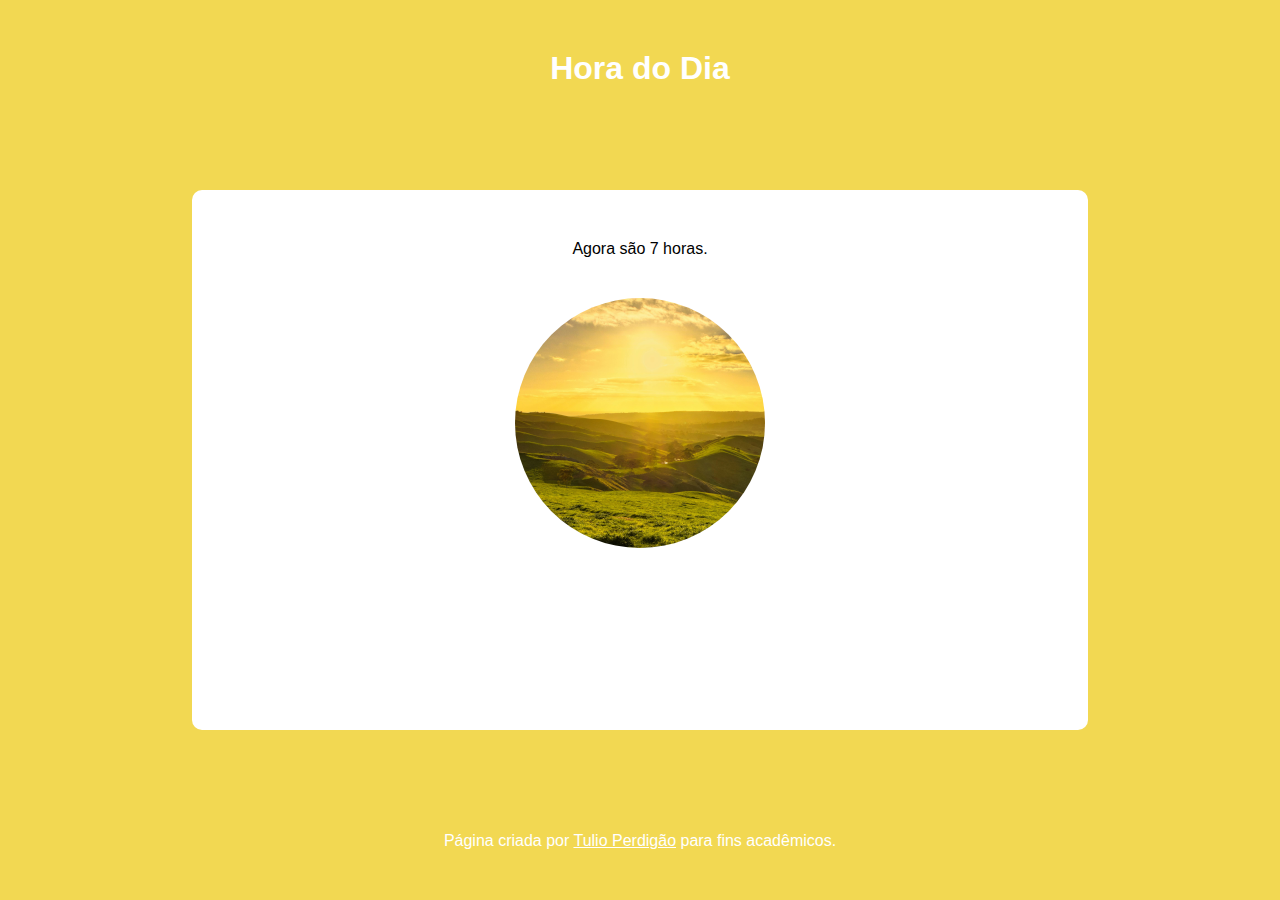
<file: aula12ex/ex014/index.html>
<!DOCTYPE html>
<html lang="pt-br">
<head>
    <meta charset="UTF-8">
    <meta name="viewport" content="width=device-width, initial-scale=1.0">
    <title>Hora do Dia</title>
    <link rel="stylesheet" href="style.css">
</head>
<body onload="carregar()">
    <header>
        <h1>Hora do Dia</h1>
    </header>

    <section>
        <div id="msg">
            <!-- Aqui vai aparecer a mensagem... -->
        </div>

        <div id="foto">
            <img id="imagem" src="" alt="Foto horario do dia">
        </div>
    </section>

    <footer>
        <p>Página criada por <a href="https://www.github.com/tulioperdigao" target="_blank">Tulio Perdigão</a> para fins acadêmicos.</p>
    </footer>



    <script src="script.js"></script>
</body>
</html>
</file>
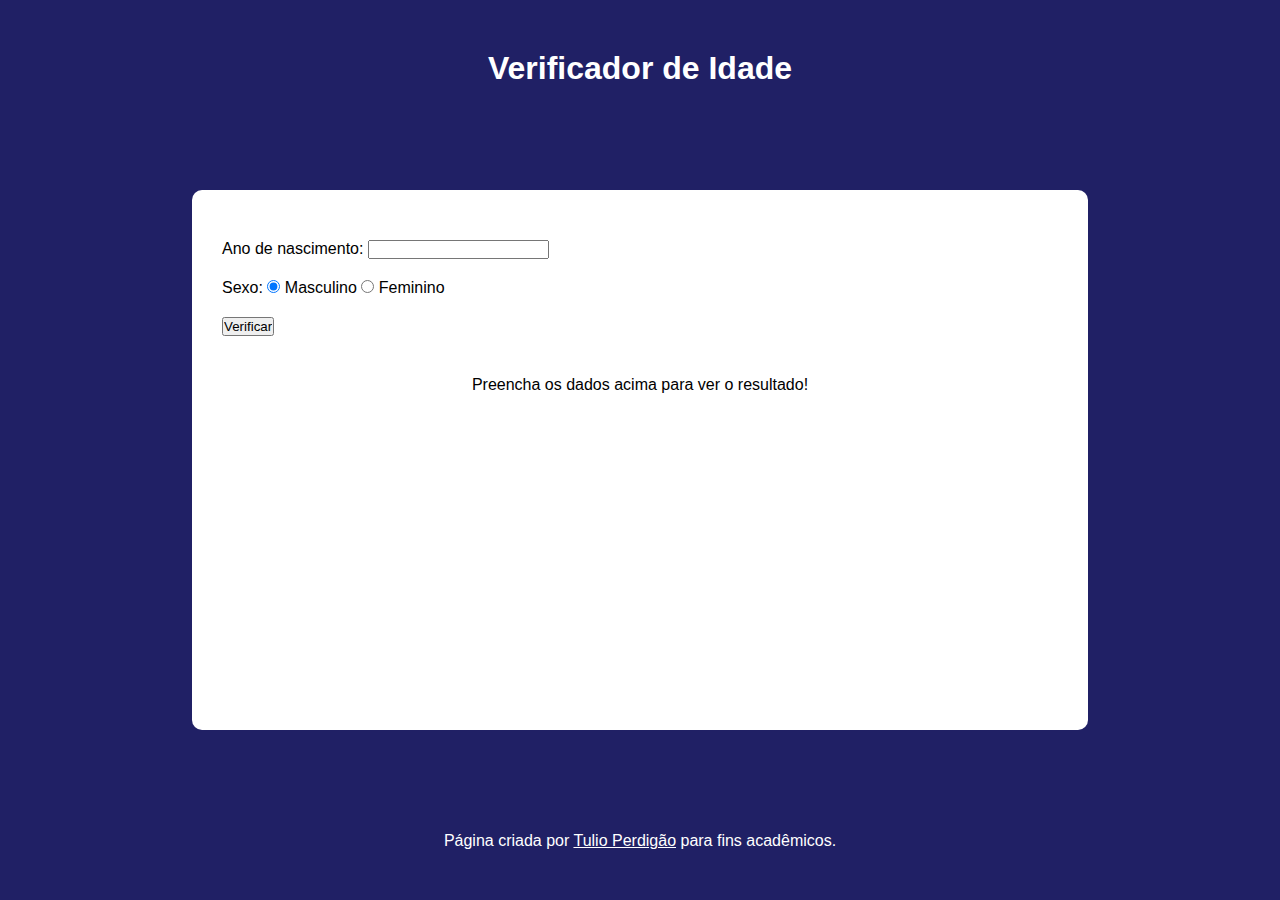
<file: aula12ex/ex015/index.html>
<!DOCTYPE html>
<html lang="pt-br">
<head>
    <meta charset="UTF-8">
    <meta name="viewport" content="width=device-width, initial-scale=1.0">
    <title>Verificador de Idade</title>
    <link rel="stylesheet" href="style.css">
</head>
<body>
    <header>
        <h1>Verificador de Idade</h1>
    </header>

    <section>
        <div id="formulario">
            <p>Ano de nascimento: 
                <input type="number" name="txtano" id="txtano">
            </p>
            <p>Sexo: 
                <input type="radio" name="radsex" id="masc" checked>
                <label for="masc">Masculino</label>
                <input type="radio" name="radsex" id="fem">
                <label for="fem">Feminino</label>
            </p>
            <p><input type="button" value="Verificar" onclick="verificar()"></p>
        </div>

        <div id="resultado">
            Preencha os dados acima para ver o resultado!
        </div>
    </section>

    <footer>
        <p>Página criada por <a href="https://www.github.com/tulioperdigao" target="_blank">Tulio Perdigão</a> para fins acadêmicos.</p>
    </footer>



    <script src="script.js"></script>
</body>
</html>
</file>
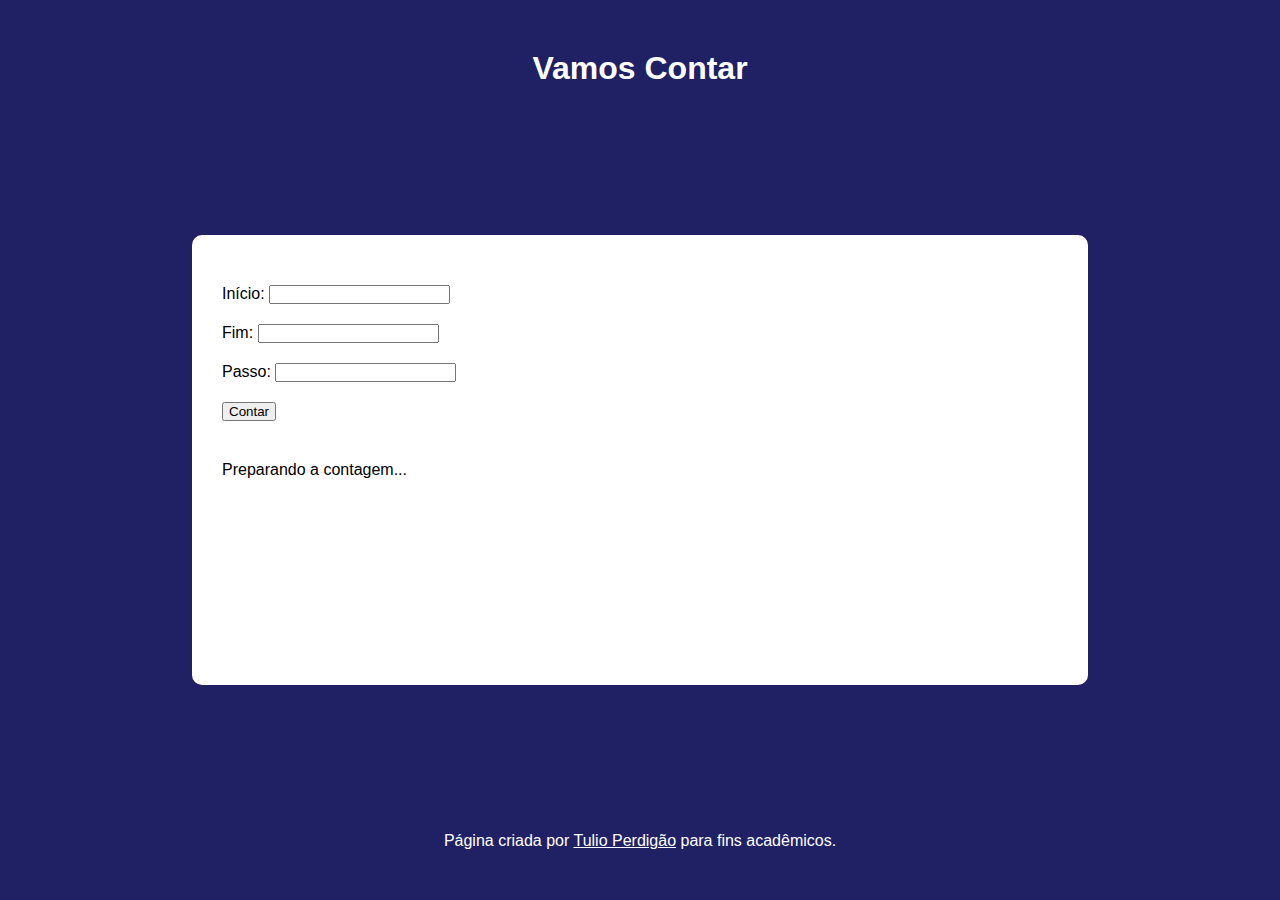
<file: aula14ex/ex018/index.html>
<!DOCTYPE html>
<html lang="pt-br">
<head>
    <meta charset="UTF-8">
    <meta name="viewport" content="width=device-width, initial-scale=1.0">
    <title>Modelo de Exercício</title>
    <link rel="stylesheet" href="style.css">
</head>
<body>
    <header>
        <h1>Vamos Contar</h1>
    </header>

    <section>
        <div id="formulario">
            <p>Início:
                <input type="number" name="txtinicio" id="txtinicio">
            </p>
            <p>Fim: 
                <input type="number" name="txtfim" id="txtfim">
            </p>
            <p>Passo: 
                <input type="number" name="txtpasso" id="txtpasso">
            </p>
            <input type="button" value="Contar" id="button" onclick="contar()">
        </div>

        <div id="resultado">
            Preparando a contagem...
        </div>
    </section>

    <footer>
        <p>Página criada por <a href="https://www.github.com/tulioperdigao" target="_blank">Tulio Perdigão</a> para fins acadêmicos.</p>
    </footer>



    <script src="script.js"></script>
</body>
</html>
</file>
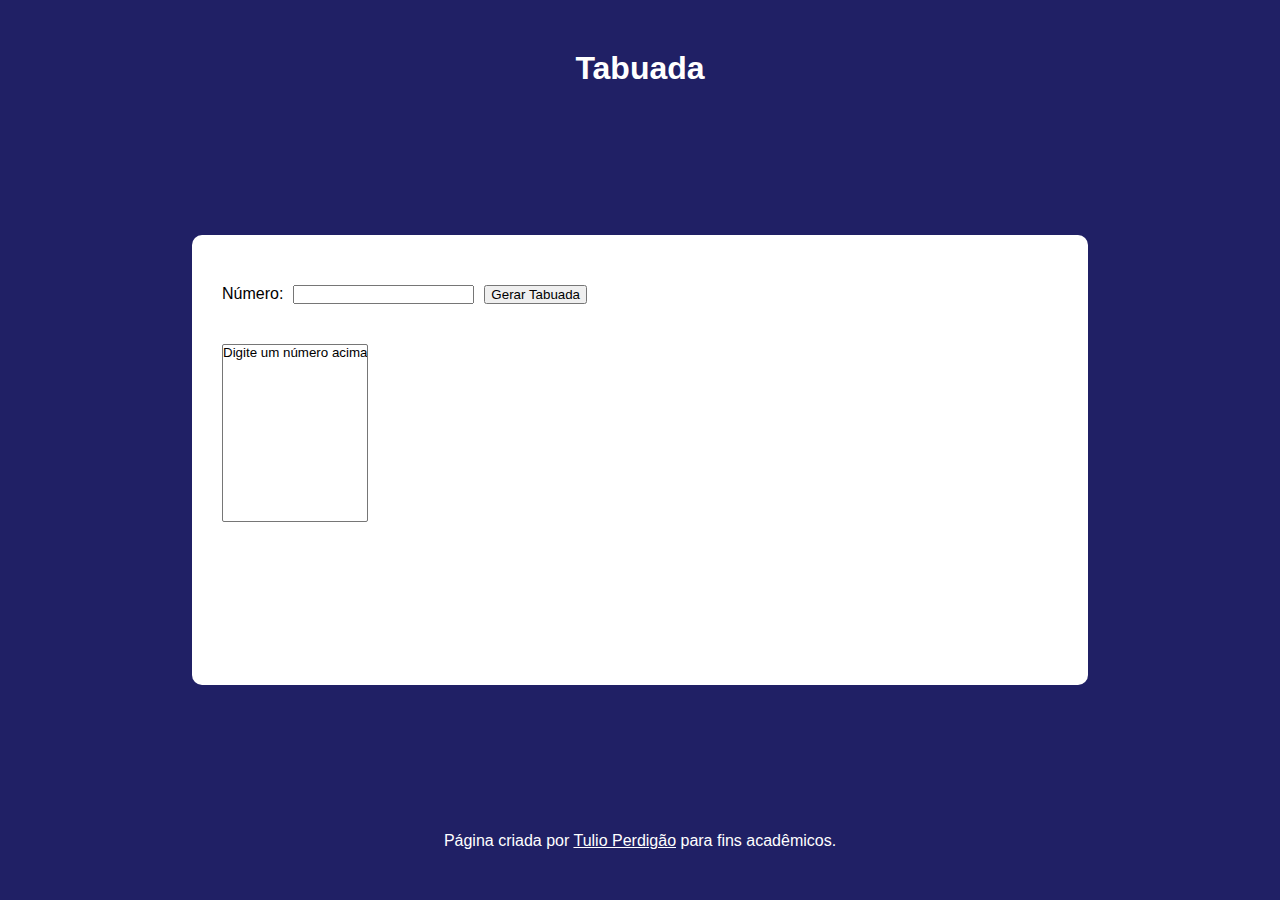
<file: aula14ex/ex019/index.html>
<!DOCTYPE html>
<html lang="pt-br">
<head>
    <meta charset="UTF-8">
    <meta name="viewport" content="width=device-width, initial-scale=1.0">
    <title>Modelo de Exercício</title>
    <link rel="stylesheet" href="style.css">
</head>
<body>
    <header>
        <h1>Tabuada</h1>
    </header>

    <section>
        <div id="formulario">
            <p>Número: 
                <input type="number" name="txtnum" id="txtnum">
                <input type="button" value="Gerar Tabuada" id="btn" onclick="calcular()">
            </p>
            
            
        </div>

        <div id="tabuada-section">
            <select name="tabuada" id="tabuada" size="11">
                <option>Digite um número acima</option>
            </select>
        </div>
    </section>

    <footer>
        <p>Página criada por <a href="https://www.github.com/tulioperdigao" target="_blank">Tulio Perdigão</a> para fins acadêmicos.</p>
    </footer>



    <script src="script.js"></script>
</body>
</html>
</file>
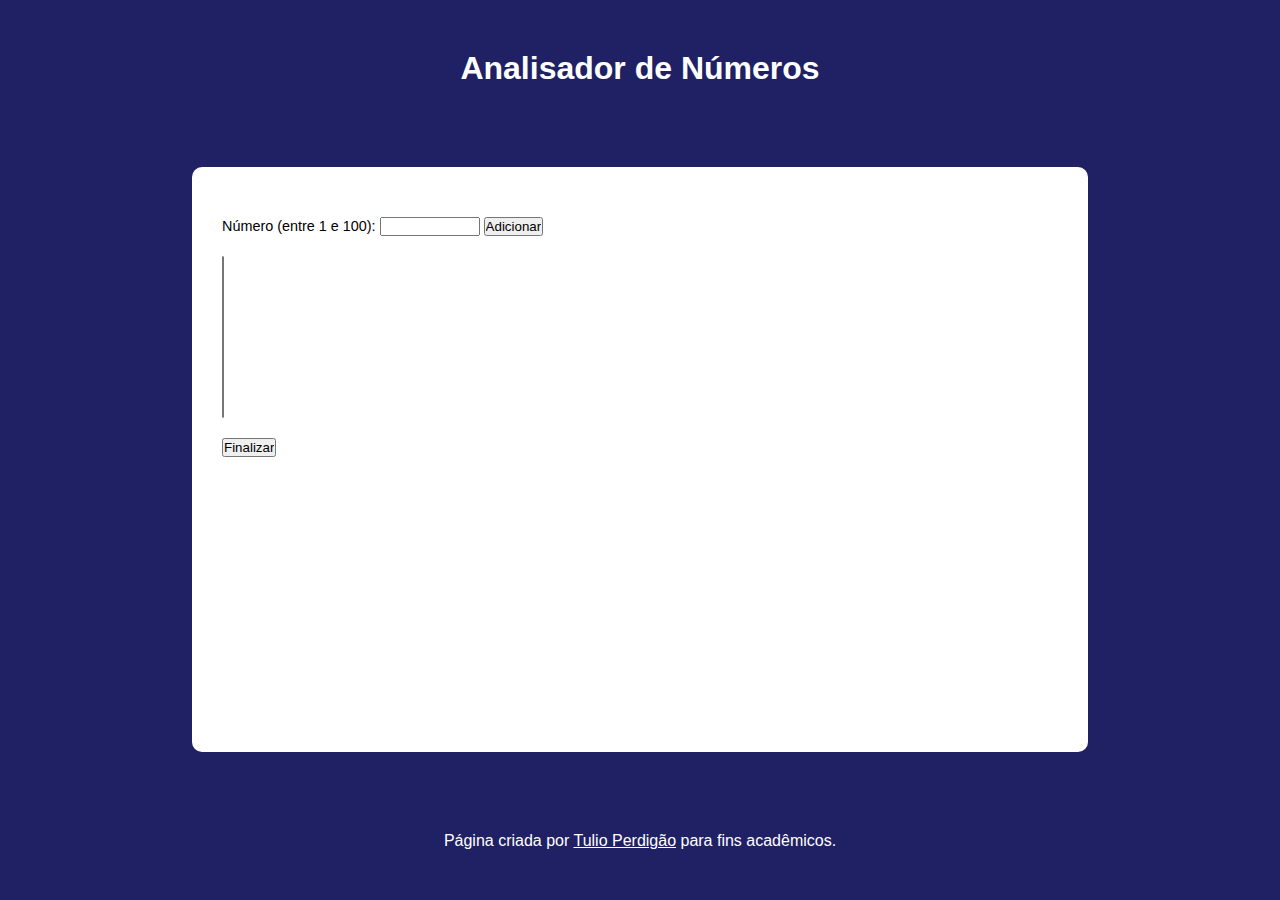
<file: aula16ex/ex028/index.html>
<!DOCTYPE html>
<html lang="pt-br">
<head>
    <meta charset="UTF-8">
    <meta name="viewport" content="width=device-width, initial-scale=1.0">
    <title>Modelo de Exercício</title>
    <link rel="stylesheet" href="style.css">
</head>
<body>
    <header>
        <h1>Analisador de Números</h1>
    </header>

    <section>
        <div id="formulario">
            <p>Número (entre 1 e 100): 
                <input type="number" name="txtnum" id="txtnum">
                <input type="button" value="Adicionar" onclick="adicionar()">
            </p>
            <select name="valores" id="valores" size="10">

            </select>
            <input type="button" value="Finalizar" onclick="analisar()">
        </div>

        <div id="resultado">
            
        </div>
    </section>

    <footer>
        <p>Página criada por <a href="https://www.github.com/tulioperdigao" target="_blank">Tulio Perdigão</a> para fins acadêmicos.</p>
    </footer>



    <script src="script.js"></script>
</body>
</html>
</file>
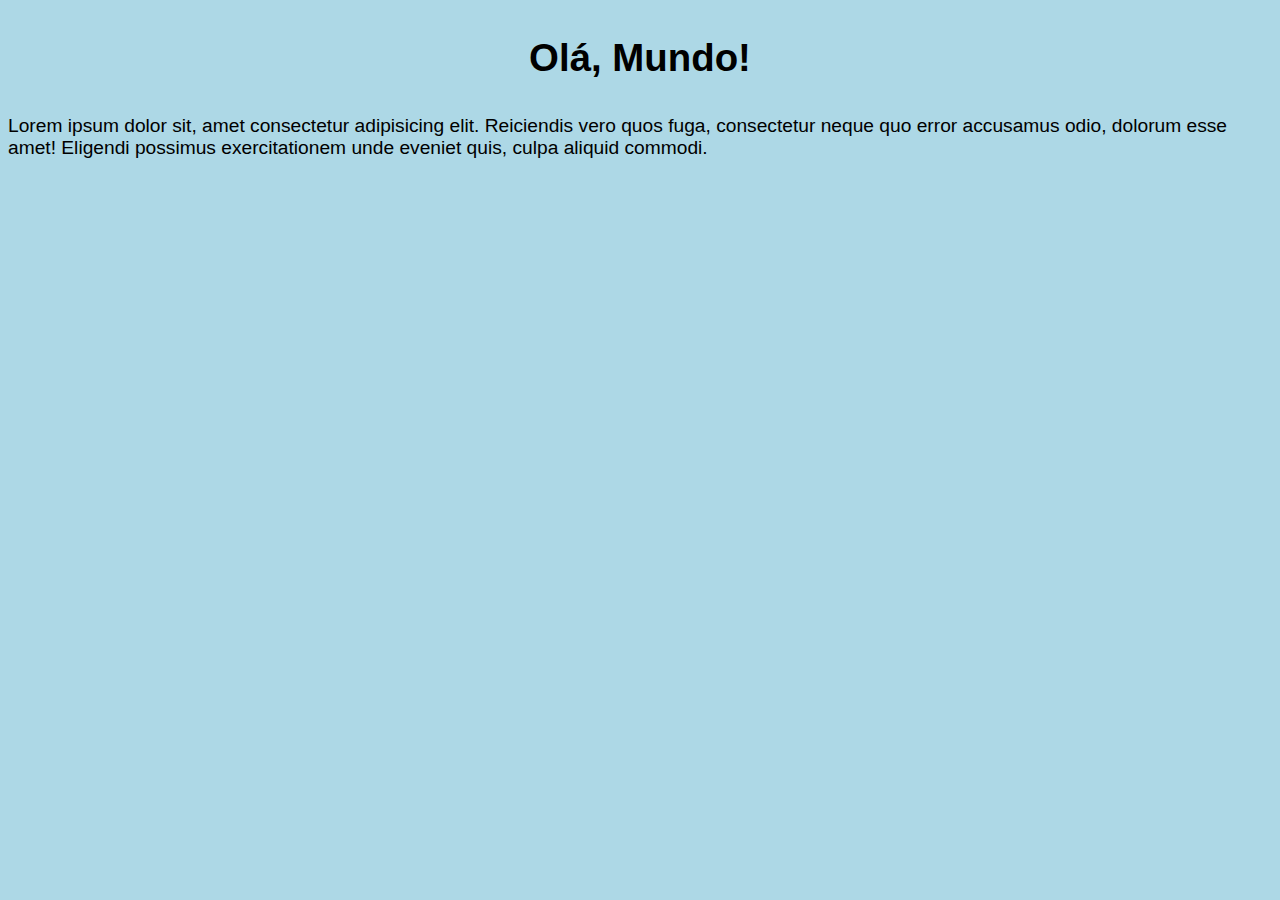
<file: aula04/ex001.html>
<!DOCTYPE html>
<html lang="pt-br">
<head>
    <meta charset="UTF-8">
    <meta name="viewport" content="width=device-width, initial-scale=1.0">
    <title>Meu primeiro programa...</title>
    <style>
        body {
            background-color: lightblue;
            font-family: Arial, Helvetica, sans-serif;
            font-size: 1.2em;
        }

        h1 {
            text-align: center;
            padding: 10px;
        }
    </style>
</head>
<body>
    <h1>Olá, Mundo!</h1>
    <p>Lorem ipsum dolor sit, amet consectetur adipisicing elit. Reiciendis vero quos fuga, consectetur neque quo error accusamus odio, dolorum esse amet! Eligendi possimus exercitationem unde eveniet quis, culpa aliquid commodi.</p>
    <script>
        window.alert('Minha primeira mensagem!') // Janela com mensagem e "OK"
        window.confirm('Está gostando de JS?') // Janela com botão "OK" e "Cancel"
        window.prompt('Qual é seu nome?') // Pergunta o nome...
    </script>
</body>
</html>
</file>
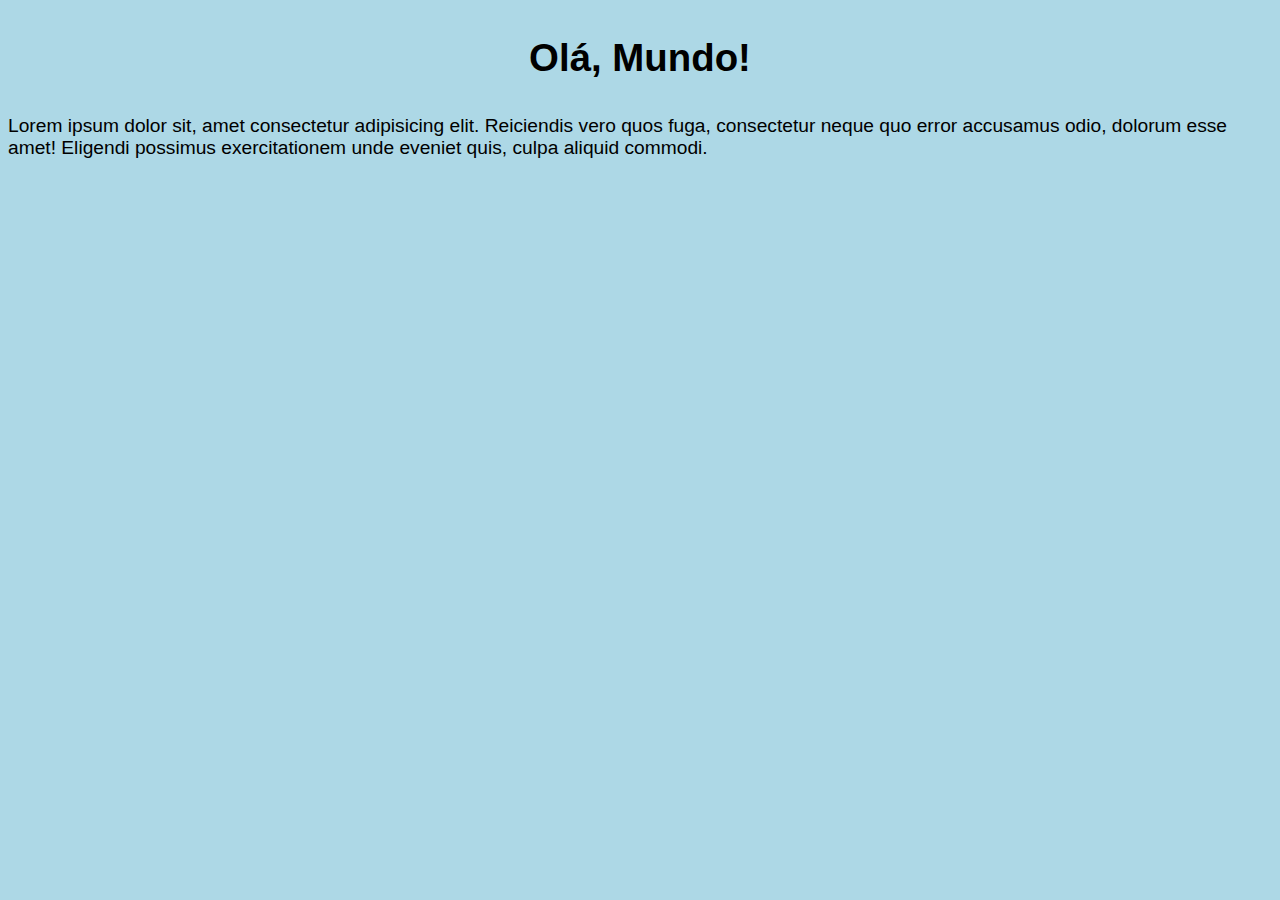
<file: aula06/ex002.html>
<!DOCTYPE html>
<html lang="pt-br">
<head>
    <meta charset="UTF-8">
    <meta name="viewport" content="width=device-width, initial-scale=1.0">
    <title>Meu primeiro programa...</title>
    <style>
        body {
            background-color: lightblue;
            font-family: Arial, Helvetica, sans-serif;
            font-size: 1.2em;
        }

        h1 {
            text-align: center;
            padding: 10px;
        }
    </style>
</head>
<body>
    <h1>Olá, Mundo!</h1>
    <p>Lorem ipsum dolor sit, amet consectetur adipisicing elit. Reiciendis vero quos fuga, consectetur neque quo error accusamus odio, dolorum esse amet! Eligendi possimus exercitationem unde eveniet quis, culpa aliquid commodi.</p>
    <script>
        var nome = window.prompt('Qual é seu nome?') // Pergunta o nome...
        window.alert(`É um grande prazer em te conhecer, ${nome}!`)
    </script>
</body>
</html>
</file>
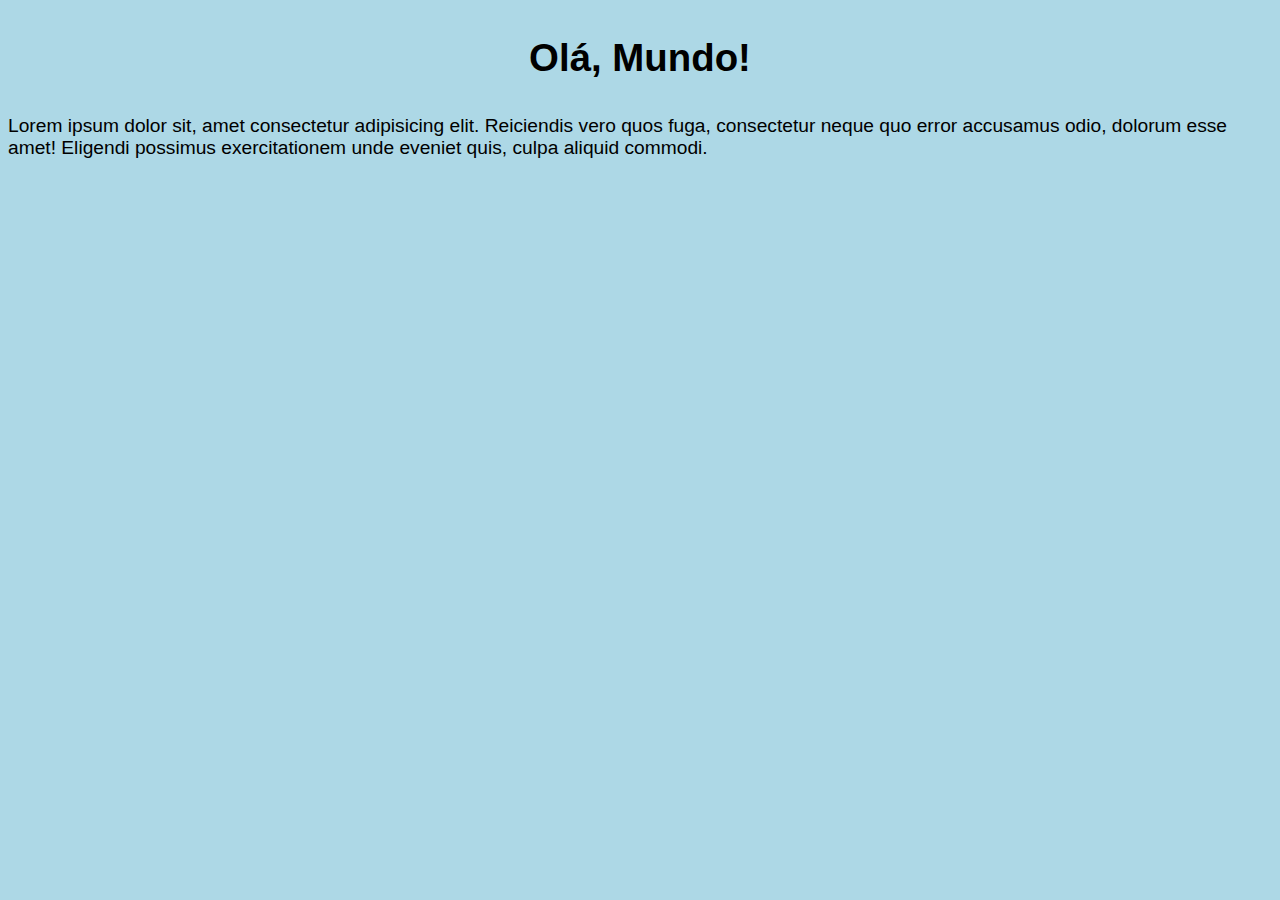
<file: aula06/ex003.html>
<!DOCTYPE html>
<html lang="pt-br">
<head>
    <meta charset="UTF-8">
    <meta name="viewport" content="width=device-width, initial-scale=1.0">
    <title>Meu primeiro programa...</title>
    <style>
        body {
            background-color: lightblue;
            font-family: Arial, Helvetica, sans-serif;
            font-size: 1.2em;
        }

        h1 {
            text-align: center;
            padding: 10px;
        }
    </style>
</head>
<body>
    <h1>Olá, Mundo!</h1>
    <p>Lorem ipsum dolor sit, amet consectetur adipisicing elit. Reiciendis vero quos fuga, consectetur neque quo error accusamus odio, dolorum esse amet! Eligendi possimus exercitationem unde eveniet quis, culpa aliquid commodi.</p>
    <script>
        var n1 = Number(window.prompt('Digite um número: '))
        var n2 = Number(window.prompt('Digite outro número: '))
        var soma = (n1) + (n2)
        window.alert(`A soma dos valores de ${n1} e ${n2} é igual a ${soma}.`)
    </script>
</body>
</html>
</file>
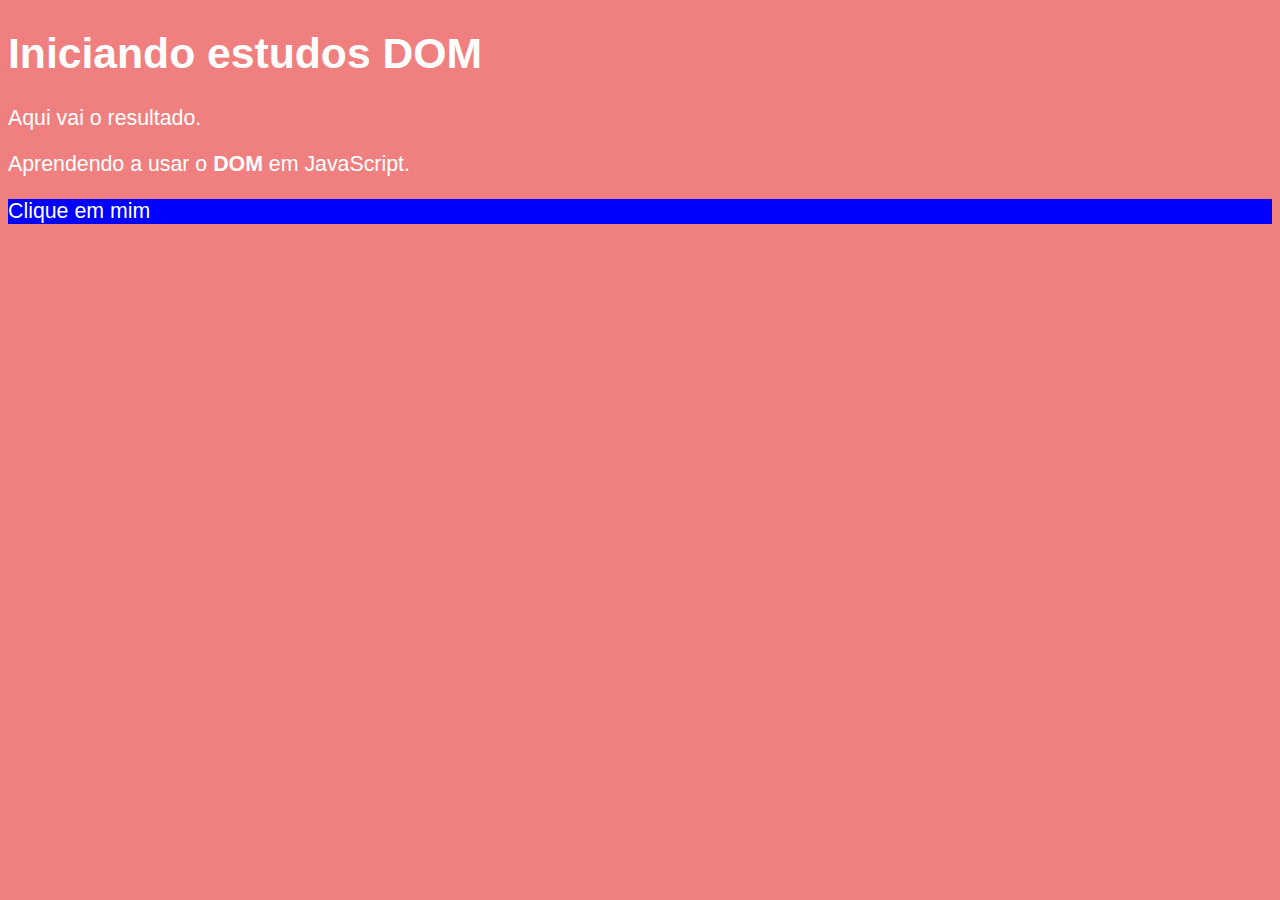
<file: aula09/ex005.html>
<!DOCTYPE html>
<html lang="pt-br">
<head>
    <meta charset="UTF-8">
    <meta name="viewport" content="width=device-width, initial-scale=1.0">
    <title>Primeiros Passos com DOM</title>
    <style>

        body {
            background-color: lightcoral;
            color: white;
            font: normal 16pt Arial;
        }

    </style>
</head>
<body>
    <h1>Iniciando estudos DOM</h1>
    <p>Aqui vai o resultado.</p>
    <p>Aprendendo a usar o <strong>DOM</strong> em JavaScript.</p>
    <div id="msg">Clique em mim</div>
    <br>

    <script>
        var corpo = window.document.body
        var p1 = window.document.getElementsByTagName('p')[1]
        

        var d = window.document.querySelector('div#msg')
        d.style.background = 'blue'
    </script>
</body>
</html>
</file>
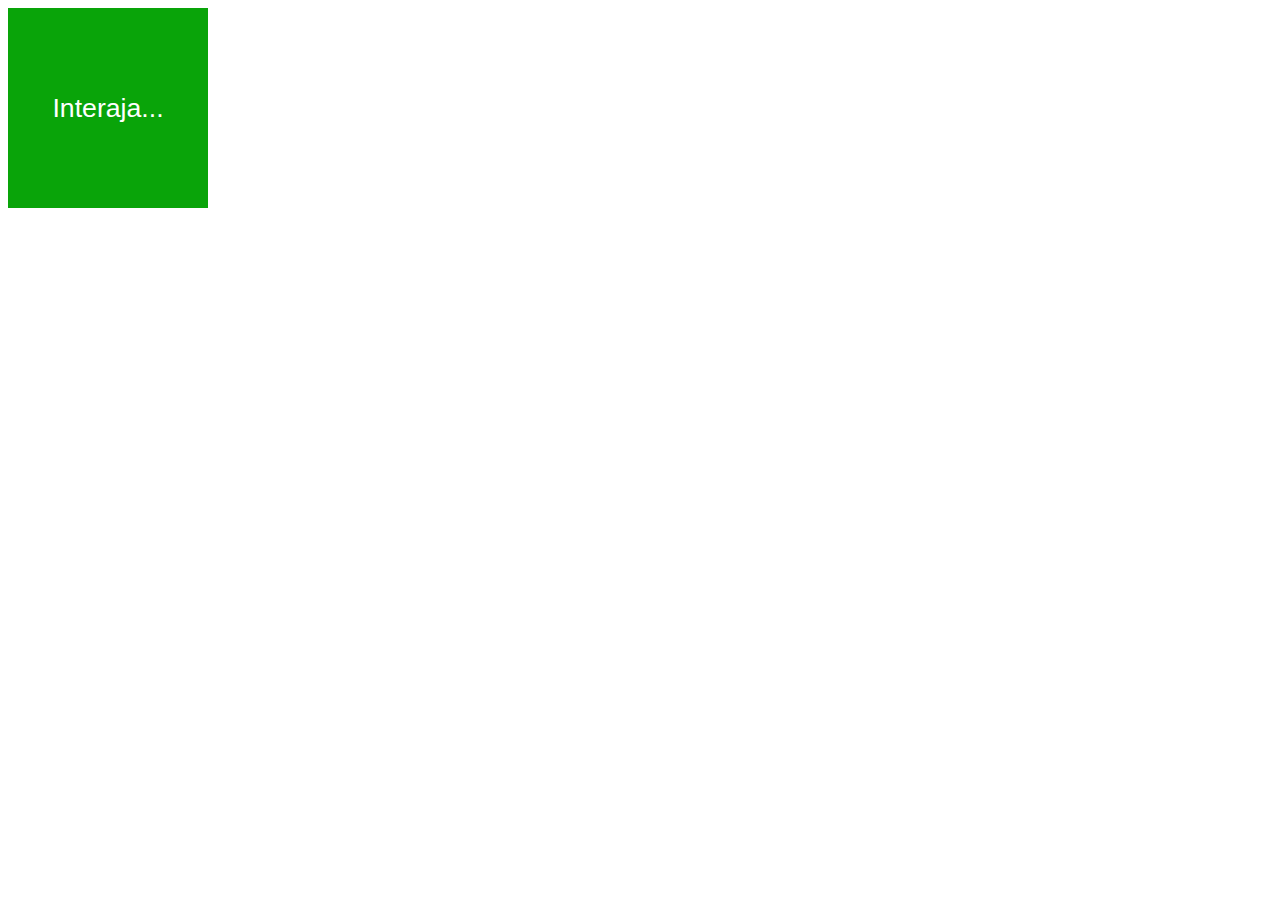
<file: aula10/ex006.html>
<!DOCTYPE html>
<html lang="pt-br">
<head>
    <meta charset="UTF-8">
    <meta name="viewport" content="width=device-width, initial-scale=1.0">
    <title>Eventos DOM</title>
    <style>

        #area {
            display: flex;
            justify-content: center;
            align-items: center;
            background-color: rgb(9, 164, 9);
            color: white;
            width: 200px;
            height: 200px;
            font: normal 20pt Arial;
        }

    </style>
</head>
<body>
    
    <div id="area">
        Interaja...
    </div>


    <script>
        var area = window.document.getElementById('area')

        area.addEventListener('click', clicar)
        area.addEventListener('mouseenter', entrar)
        area.addEventListener('mouseout', sair)

        function clicar() {
            area.innerText = 'Clicou!'
            area.style.backgroundColor = 'red'
        }

        function entrar() {
            area.innerText = 'Entrou!'
        }

        function sair() {
            area.innerText = 'Saiu!'
            area.style.backgroundColor = 'green'
        }

    </script>
</body>
</html>
</file>
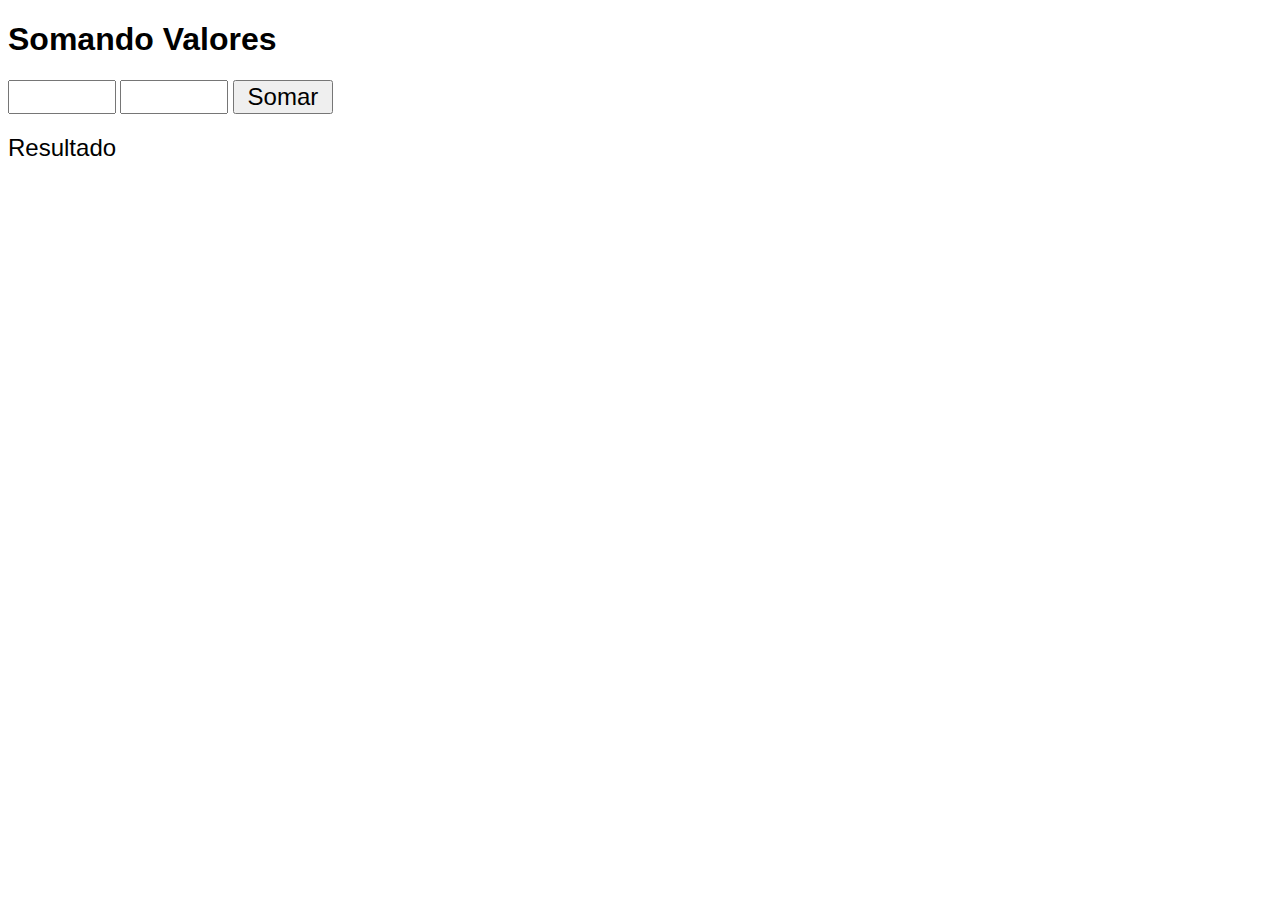
<file: aula10/ex007.html>
<!DOCTYPE html>
<html lang="pt-br">
<head>
    <meta charset="UTF-8">
    <meta name="viewport" content="width=device-width, initial-scale=1.0">
    <title>Somando Números</title>
    <style>

        * {
            font-family: Arial, Helvetica, sans-serif;
        }

        input {
            font-size: 18pt;
            width: 100px;
        }

        #res {
            margin-top: 20px;
            font-size: 18pt;
        }

    </style>
</head>
<body>
    <h1>Somando Valores</h1>
    <input type="number" name="txtn1" id="txtn1">
    <input type="number" name="txtn2" id="txtn2">
    <input type="button" value="Somar" onclick="somar()">
    <div id="res">Resultado</div>


    <script>
        function somar() {
            var tn1 = window.document.getElementById('txtn1')
            var tn2 = window.document.getElementById('txtn2')
            var res = window.document.getElementById('res')
            var n1 = Number(tn1.value)
            var n2 = Number(tn2.value)
            var soma = n1 + n2
            res.innerHTML = `A soma entre ${n1} e ${n2} é igual a <strong>${soma}</strong>`
        }
    </script>
</body>
</html>
</file>
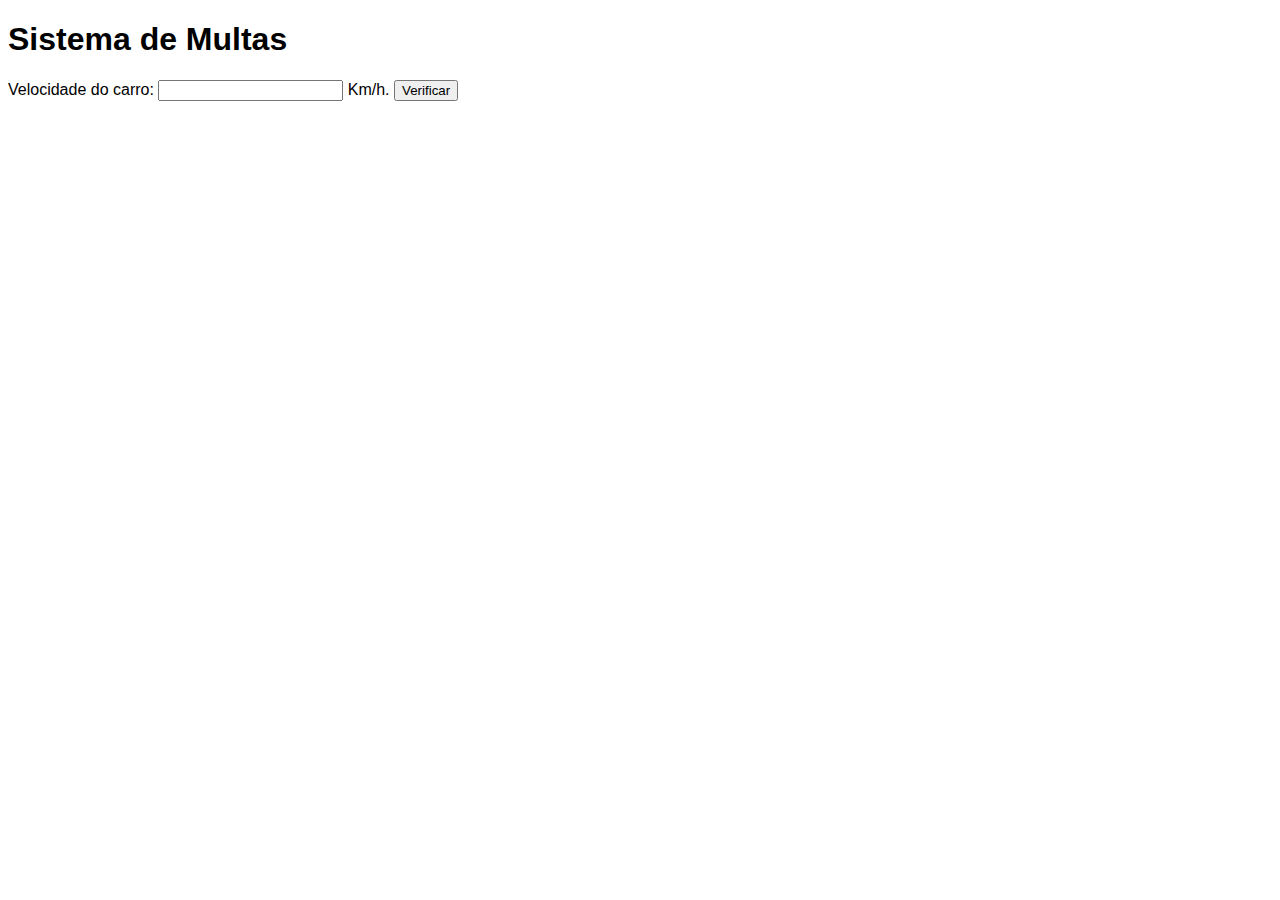
<file: aula11/ex010.html>
<!DOCTYPE html>
<html lang="pt-br">
<head>
    <meta charset="UTF-8">
    <meta name="viewport" content="width=device-width, initial-scale=1.0">
    <title>DETRAN</title>
    <style>

        * {
            font-family: Arial, Helvetica, sans-serif;
        }

    </style>
</head>
<body>
    <h1>Sistema de Multas</h1>

    <label for="txtvel">Velocidade do carro: </label>
    <input type="number" name="txtvel" id="txtvel"> Km/h.

    <input type="button" value="Verificar" onclick="calcular()">
    <div id="res">
        
    </div>

    <script>

        function calcular() {
            txtvel = document.getElementById('txtvel')
            resultado = window.document.getElementById('res')
            velocidade = Number(txtvel.value)

            resultado.innerHTML = `<p>Sua velocidade atual é de <strong>${velocidade} Km/h</strong>.</p>`

            if (velocidade > 50) {
                resultado.innerHTML += '<p>Você está <strong>MULTADO</strong> por ultrapassar de 50 Km/h.'
            }

            resultado.innerHTML += '<p>Dirija sempre com cinto de segurança!</p>'
        }

    </script>
</body>
</html>
</file>
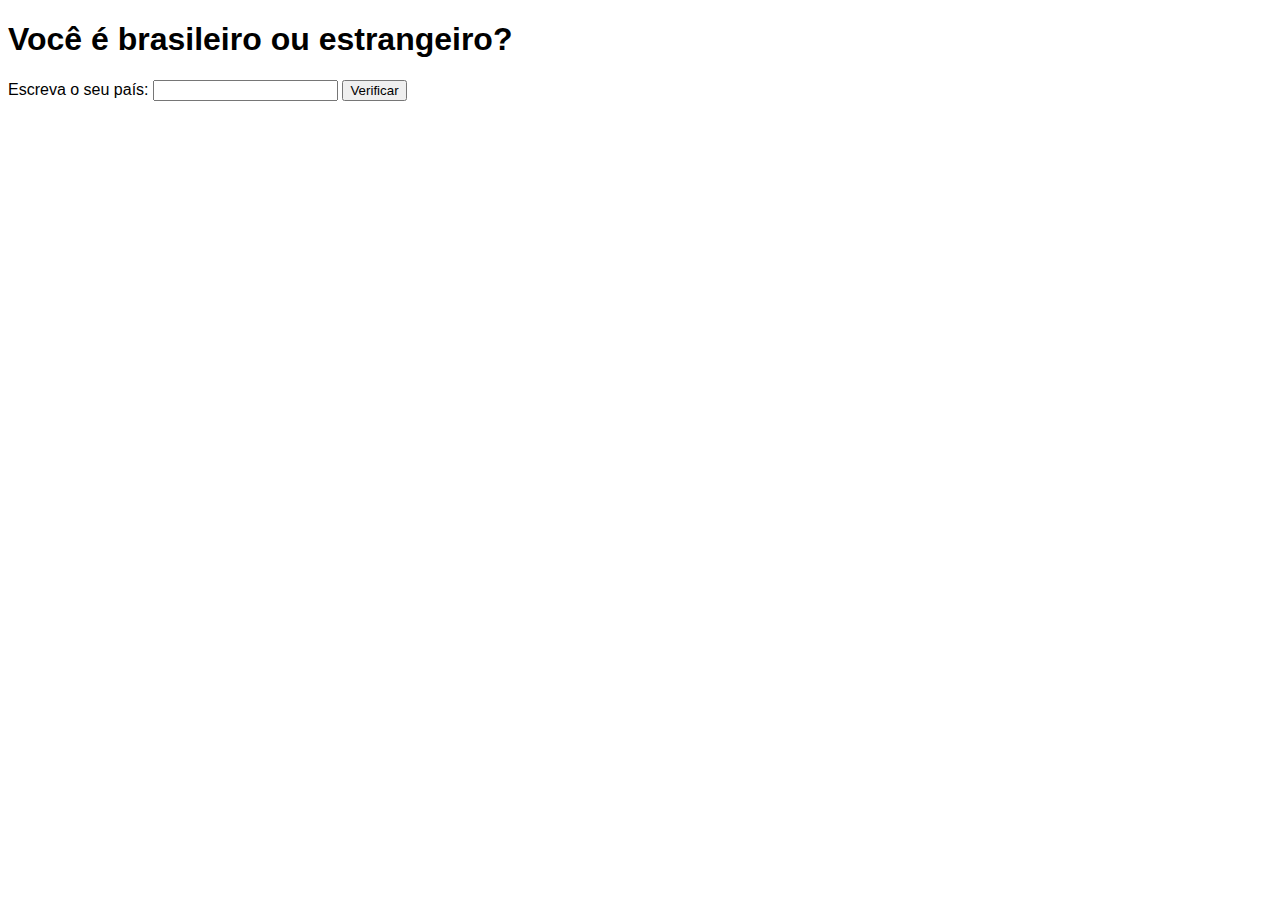
<file: aula11/ex011.html>
<!DOCTYPE html>
<html lang="pt-br">
<head>
    <meta charset="UTF-8">
    <meta name="viewport" content="width=device-width, initial-scale=1.0">
    <title>FRONTEIRA</title>
    <style>

        * {
            font-family: Arial, Helvetica, sans-serif;
        }

    </style>
</head>
<body>
    <h1>Você é brasileiro ou estrangeiro?</h1>

    <label for="txtcountry">Escreva o seu país: </label>
    <input type="text" name="txtcountry" id="txtcountry">

    <input type="button" value="Verificar" onclick="conferirNacionalidade()">

    <div id="res">

    </div>


    <script>

        function conferirNacionalidade() {
            var country = document.getElementById('txtcountry')
            var resultado = document.getElementById('res')

            var pais = country.value.toUpperCase().trim()

            if (pais === 'BRASIL') {
                resultado.innerHTML = '<p>Você é <strong>BRASILEIRO</strong>.</p>'
            } else {
                resultado.innerHTML = '<p>Você é <strong>ESTRANGEIRO</strong>.</p>'
            }

        }

    </script>
</body>
</html>
</file>
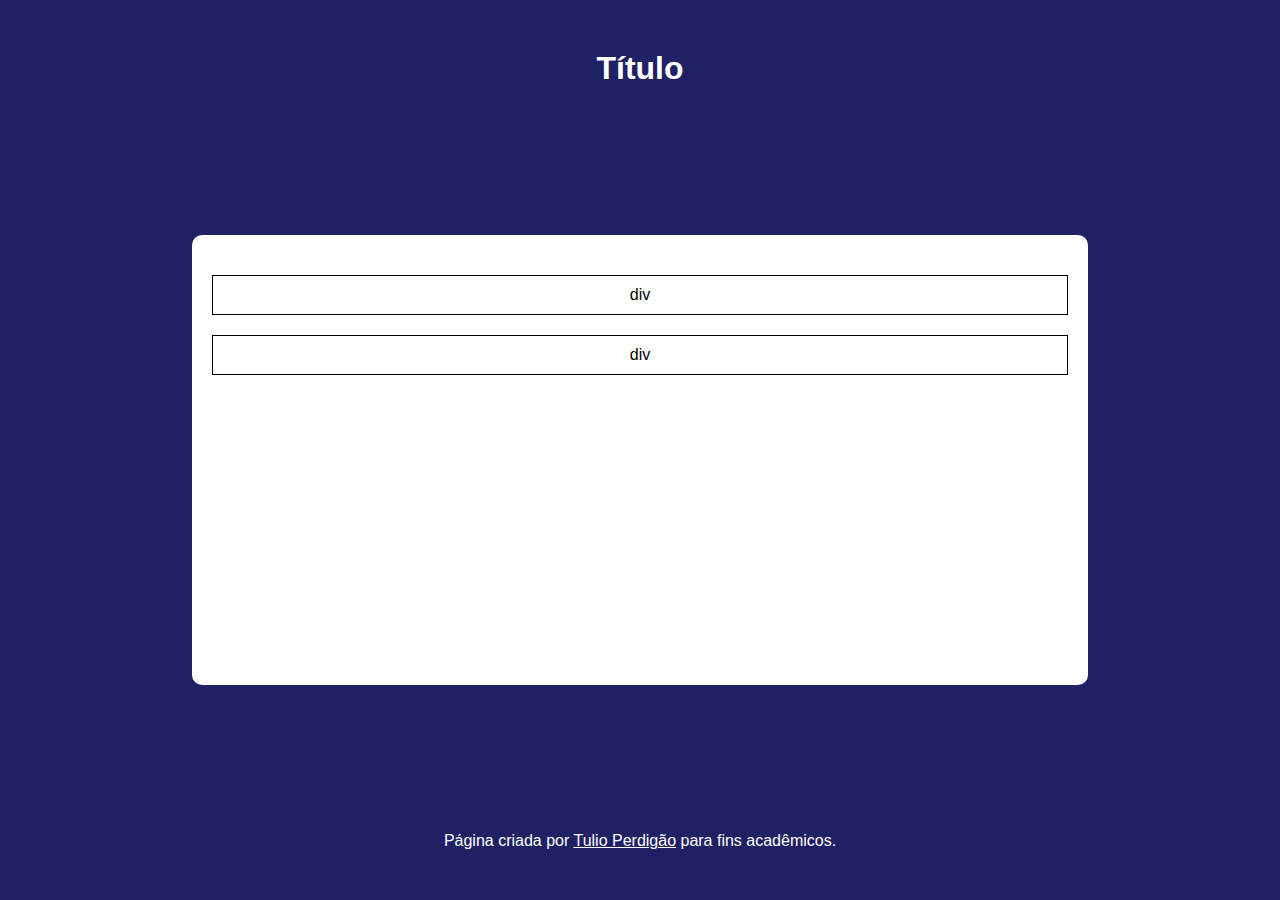
<file: aula12ex/modelo.html>
<!DOCTYPE html>
<html lang="pt-br">
<head>
    <meta charset="UTF-8">
    <meta name="viewport" content="width=device-width, initial-scale=1.0">
    <title>Modelo de Exercício</title>
    <link rel="stylesheet" href="style.css">
</head>
<body>
    <header>
        <h1>Título</h1>
    </header>

    <section>
        <div>
            div
        </div>

        <div>
            div
        </div>
    </section>

    <footer>
        <p>Página criada por <a href="https://www.github.com/tulioperdigao" target="_blank">Tulio Perdigão</a> para fins acadêmicos.</p>
    </footer>



    <script>

    </script>
</body>
</html>
</file>
<file: aula12ex/ex014/style.css>
@charset "UTF-8";

* {
    padding: 0;
    margin: 0;
    box-sizing: border-box;
    font-family: Arial, Helvetica, sans-serif;
}

body {
    height: 100vh;
    display: flex;
    flex-direction: column;
    justify-content: space-between;
    align-items: center;
    background-color: #202065;
    color: white;
}

header {
    margin-top: 50px;
}

section {
    background-color: white;
    color: black;
    width: 70%;
    height: 60%;
    padding: 20px;
    border-radius: 10px;
}

section div {
    text-align: center;
    margin: 20px 0px;
    padding: 10px;
}

#imagem {
    border-radius: 50% 50%;
}

footer {
    margin-bottom: 50px;
}

footer a {
    color: white;
}

footer a:hover {
    font-weight: bold;
}
</file>
<file: aula12ex/ex015/style.css>
@charset "UTF-8";

* {
    padding: 0;
    margin: 0;
    box-sizing: border-box;
    font-family: Arial, Helvetica, sans-serif;
}

body {
    height: 100vh;
    display: flex;
    flex-direction: column;
    justify-content: space-between;
    align-items: center;
    background-color: #202065;
    color: white;
}

header {
    margin-top: 50px;
}

section {
    background-color: white;
    color: black;
    width: 70%;
    height: 60%;
    padding: 20px;
    border-radius: 10px;
}

section div {
    text-align: center;
    margin: 20px 0px;
    padding: 10px;
}

#formulario {
    display: flex;
    flex-direction: column;
    align-items: flex-start;
    gap: 20px;
}

#foto {
    margin-top: 10px;
    width: 60%;
    border-radius: 50% 50%;
}

footer {
    margin-bottom: 50px;
}

footer a {
    color: white;
}

footer a:hover {
    font-weight: bold;
}
</file>
<file: aula14ex/ex018/style.css>
@charset "UTF-8";

* {
    padding: 0;
    margin: 0;
    box-sizing: border-box;
    font-family: Arial, Helvetica, sans-serif;
}

body {
    height: 100vh;
    display: flex;
    flex-direction: column;
    justify-content: space-between;
    align-items: center;
    background-color: #202065;
    color: white;
}

header {
    margin-top: 50px;
}

section {
    background-color: white;
    color: black;
    width: 70%;
    height: 50%;
    padding: 20px;
    border-radius: 10px;
}

section div {
    text-align: center;
    margin: 20px 0px;
    padding: 10px;
}

#formulario {
    display: flex;
    flex-direction: column;
    align-items: flex-start;
    gap: 20px;
}

#resultado {
    text-align: left;
}

#button {
    padding: 0px 5px;
}

footer {
    margin-bottom: 50px;
}

footer a {
    color: white;
}

footer a:hover {
    font-weight: bold;
}
</file>
<file: aula14ex/ex019/style.css>
@charset "UTF-8";

* {
    padding: 0;
    margin: 0;
    box-sizing: border-box;
    font-family: Arial, Helvetica, sans-serif;
}

body {
    height: 100vh;
    display: flex;
    flex-direction: column;
    justify-content: space-between;
    align-items: center;
    background-color: #202065;
    color: white;
}

header {
    margin-top: 50px;
}

section {
    background-color: white;
    color: black;
    width: 70%;
    height: 50%;
    padding: 20px;
    border-radius: 10px;
}

section div {
    text-align: center;
    margin: 20px 0px;
    padding: 10px;
}

#formulario {
    display: flex;
    flex-direction: column;
    align-items: flex-start;
    gap: 20px;
}

#formulario p {
    display: flex;
    flex-wrap: wrap;
    gap: 10px;
}

#tabuada-section {
    text-align: left;
}

#btn {
    padding: 0px 5px;
}

footer {
    margin-bottom: 50px;
}

footer a {
    color: white;
}

footer a:hover {
    font-weight: bold;
}
</file>
<file: aula16ex/ex028/style.css>
@charset "UTF-8";

* {
    padding: 0;
    margin: 0;
    box-sizing: border-box;
    font-family: Arial, Helvetica, sans-serif;
}

body {
    height: 100vh;
    display: flex;
    flex-direction: column;
    justify-content: space-between;
    align-items: center;
    background-color: #202065;
    color: white;
}

header {
    margin-top: 50px;
}

section {
    background-color: white;
    color: black;
    width: 70%;
    height: 65%;
    padding: 20px;
    border-radius: 10px;
}

section div {
    text-align: center;
    margin: 20px 0px;
    padding: 10px;
}

#formulario {
    display: flex;
    flex-direction: column;
    align-items: flex-start;
    gap: 20px;
    font-size: 0.9rem
}

#txtnum {
    width: 100px;
}

#resultado {
    text-align: left;
}

footer {
    margin-bottom: 50px;
}

footer a {
    color: white;
}

footer a:hover {
    font-weight: bold;
}
</file>
<file: aula12ex/style.css>
@charset "UTF-8";

* {
    padding: 0;
    margin: 0;
    box-sizing: border-box;
    font-family: Arial, Helvetica, sans-serif;
}

body {
    height: 100vh;
    display: flex;
    flex-direction: column;
    justify-content: space-between;
    align-items: center;
    background-color: #202065;
    color: white;
}

header {
    margin-top: 50px;
}

section {
    background-color: white;
    color: black;
    width: 70%;
    height: 50%;
    padding: 20px;
    border-radius: 10px;
}

section div {
    text-align: center;
    margin: 20px 0px;
    border: 1px solid black;
    padding: 10px;
}

footer {
    margin-bottom: 50px;
}

footer a {
    color: white;
}

footer a:hover {
    font-weight: bold;
}
</file>
